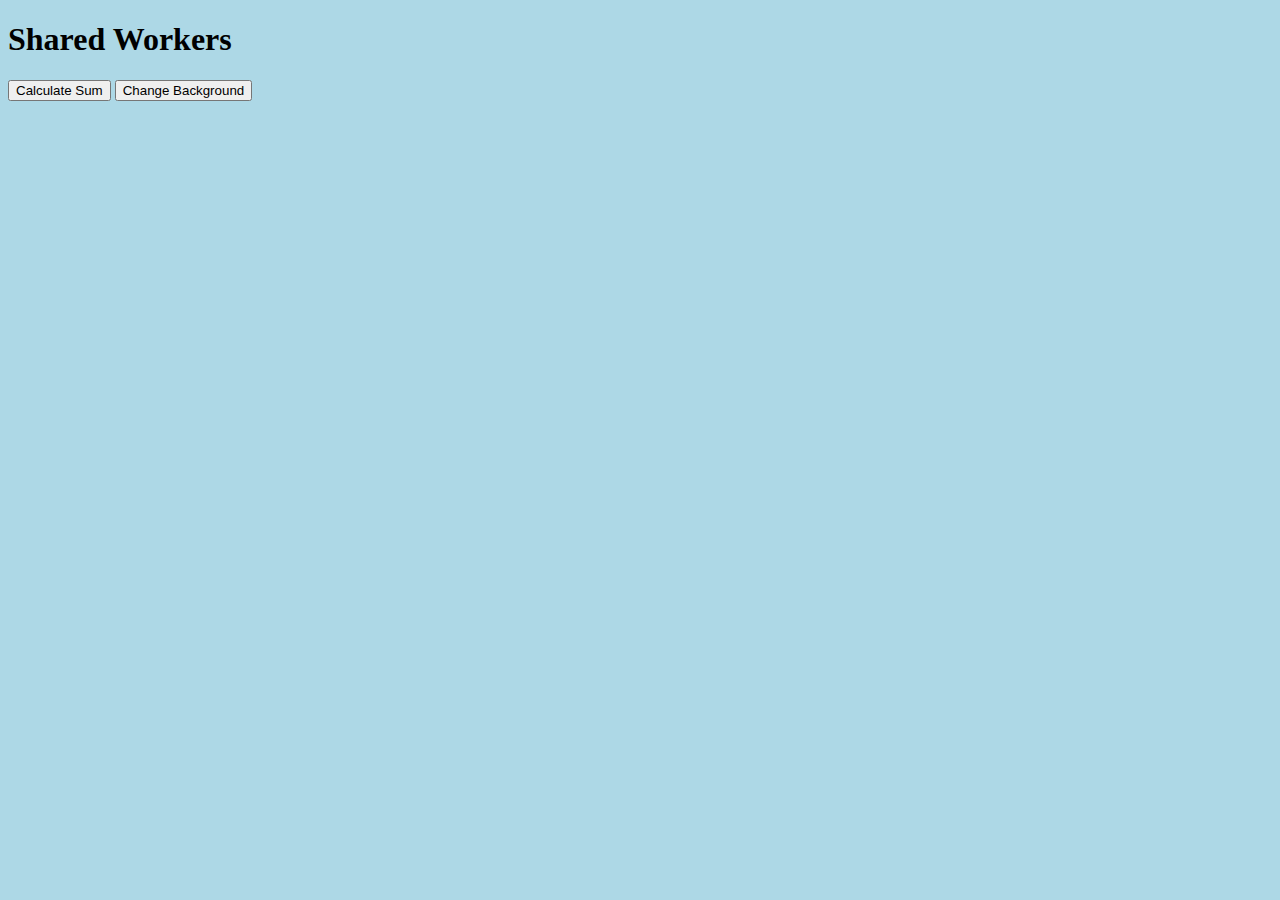
<file: index.html>
<!DOCTYPE html>
<html lang="en">
  <head>
    <meta charset="UTF-8" />
    <meta http-equiv="X-UA-Compatible" content="IE=edge" />
    <meta name="viewport" content="width=device-width, initial-scale=1.0" />
    <title>Web Workers</title>
    <link rel="stylesheet" href="style.css" />
  </head>
  <body>
    <script src="app.js"></script>
    <header>
      <h1>Shared Workers</h1>
  </header> 
  <section>
    <button id="sumBtn">Calculate Sum</button>
    <button id="bgBtn">Change Background</button>
  </section>
  </body>
</html>
</file>
<file: style.css>
body {
    box-sizing: border-box;
    background: lightblue;
}

 img {
   height: 300px;
   width: 350px;
 }

 .cloud {
   position: absolute;
   top: 150px;
   right: -500px;
   opacity: .8;
    animation: cloud 10s linear 0s infinite reverse;
   z-index: 99;
 }

 @keyframes cloud {
   from {right:-500px;}
   to {right: 102%;}
 }
</file>
